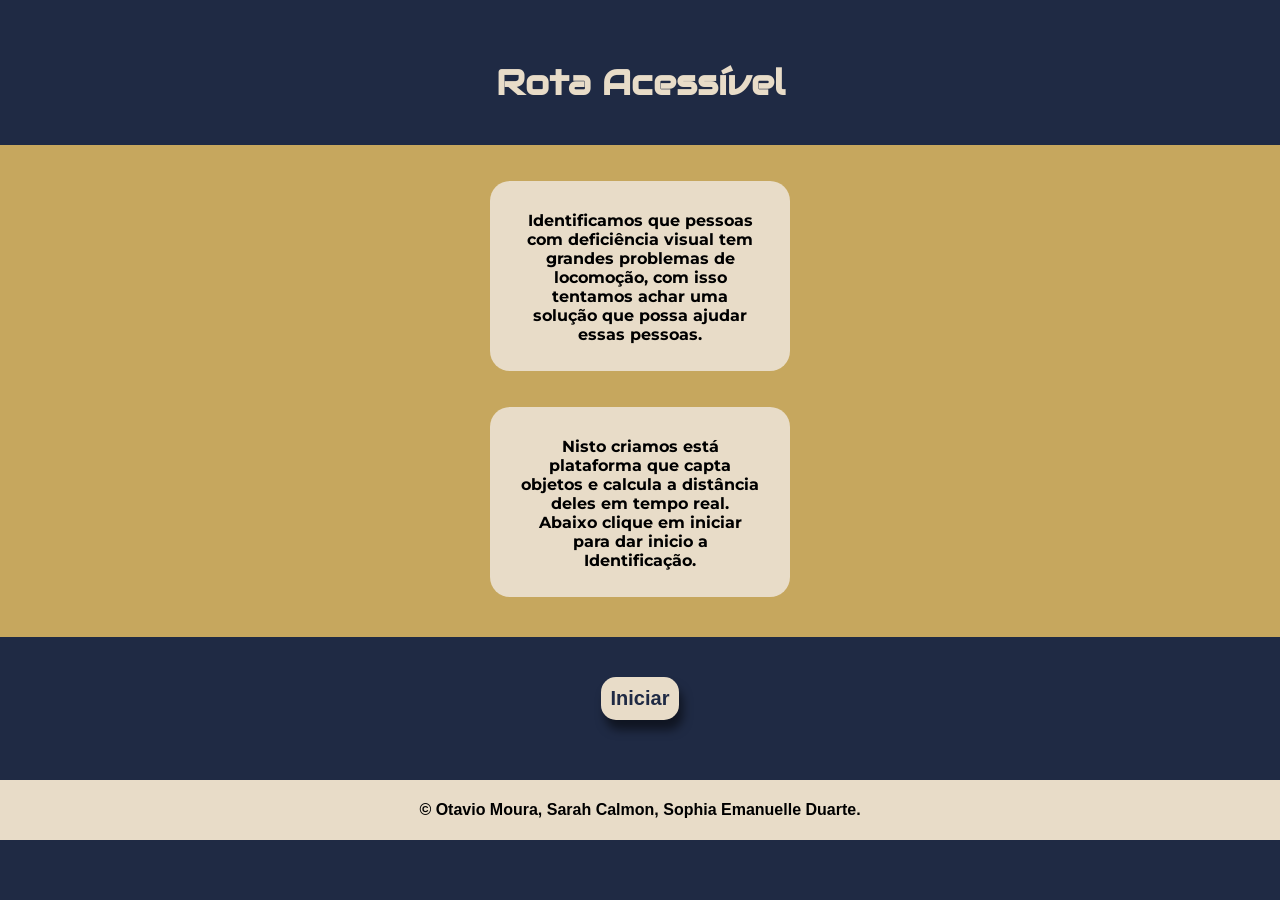
<file: index.html>
<!DOCTYPE html>
 <html>
    <head>
      <meta charset="UTF-8">
      <title>Identificação de Objetos</title>
      <link rel="stylesheet" href="style.css">
      <meta name="viewport" content="width=device-width, initial-scale=1.0">
    </head>
    <body>
       <header>
           <div class="">
              <h1 class="titulo">Rota Acessível</h1>
           </div>
       </header>
       <main>
          <div class="texto">
             <P class="paragrafo">Identificamos que pessoas com deficiência visual tem grandes problemas de locomoção, com isso tentamos achar uma solução que possa ajudar essas pessoas.</P>
               <P class="paragrafo1">Nisto criamos está plataforma que capta objetos e calcula a distância deles em tempo real. <br> Abaixo clique em iniciar para dar inicio a Identificação.</P>
         </div>
             <div class="botao">  <a href="index2.html"> Iniciar</a> </div>
       </main>
       <footer>
        <div class="footer">
          <p>&copy; Otavio Moura, Sarah Calmon, Sophia Emanuelle Duarte. </p>
        </div>
       </footer>
    
    </body>
 </html>
</file>
<file: style.css>
@import url('https://fonts.googleapis.com/css2?family=Alata&display=swap');
@import url("https://fonts.googleapis.com/css2?family=Alata&family=Montserrat:ital,wght@0,100..900;1,100..900&display=swap");
@import url("https://fonts.googleapis.com/css2?family=Audiowide&family=BBH+Bartle&family=Odibee+Sans&family=Text+Me+One&display=swap");
@import url("https://fonts.googleapis.com/css2?family=Audiowide&family=BBH+Bartle&family=Odibee+Sans&family=Syncopate:wght@400;700&family=Text+Me+One&display=swap");
@import url("https://fonts.googleapis.com/css2?family=Audiowide&family=BBH+Bartle&family=Encode+Sans+Expanded:wght@100;200;300;400;500;600;700;800;900&family=Odibee+Sans&family=Syncopate:wght@400;700&family=Text+Me+One&display=swap");
@import url("https://fonts.googleapis.com/css2?family=Alata&family=Fredoka:wght@300..700&family=Montserrat:ital,wght@0,100..900;1,100..900&display=swap");



.titulo {
    text-align: center;
    font-size: 35px;
     font-family: "Audiowide", sans-serif;
    color: #e8dcc8;
    margin-top: 60px;
    margin-left: 20px;
    margin-right: 20px;
    margin-bottom: 40px;
}

body {
    background-color: #1F2A44;
    padding: 0px;
    margin: 0;
}

p {
   font-family:  'Franklin Gothic Medium', 'Arial Narrow', Arial, sans-serif ;
   font-weight: bold;
}


.footer {
    background-color: #e8dcc8;
    margin-top: 40px;
    padding: 5px;
    text-align: center;
    margin-bottom: 0;
    margin-left: 0;
    margin-right: 0;
}

.texto {
    background-color: #c6a75e;
    padding: 20px;
    max-width: 100%;
    margin-left: 0%;
    margin-right: 0%;
      font-style: normal;
           text-align: center;
      display: flex;
      align-items: center;
      flex-direction: column;
    
    

}

.paragrafo{
    padding: 30px;
    border-radius: 20px;
    background-color: #e8dcc8;
     font-family: "Montserrat", sans-serif ;
     font-weight: bold;
       width: 240px ;
     height: 130px ;
     font-style: normal;
           text-align: center;
      display: flex;
      align-items: center;
      flex-direction: column;
}

.paragrafo1{
      padding: 30px;
      border-radius: 20px;
      text-align: center;
      display: flex;
      align-items: center;
      flex-direction: column;
      margin: 20px;
      background-color: #e8dcc8;
      font-family: "Montserrat", sans-serif ;
      font-weight: bold;
      font-style: normal;
         width: 240px ;
     height: 130px ;
}


.botaotxt {
    font-family:"Montserrat", sans-serif;
    margin-top: 60px;
    text-align: center;
    font-weight: bolder;
    background-color:  #e8dcc8;
    font-size: 20px;
}
.botao{
    text-align: center;
    justify-content: center;
    width: 100%;
    margin-top: 40px;
    color: #e8dcc8;;
    display: flex;
    
}
  

.botao2 {
    margin-top: 20px;
   text-align: center;
   justify-content: center;
    width: 100%;
    display: flex;
    font-family:"Montserrat", sans-serif ;
    font-size: 20px;
    align-items: center;
}

.copy{
    color:  #e8dcc8;
    font-family: 'Franklin Gothic Medium', 'Arial Narrow', Arial, sans-serif;
    text-align: center;
    margin-top: 0px;
    font-weight: normal;
}



a{
     color: #1F2A44;
       background-color:  #e8dcc8;
    border-radius: 15px;
    padding: 10px;
    font-weight: bolder;
    margin: 20px;
    margin-top: 0px;
    text-decoration: none;
    list-style: none;
    border: #283e4b;
    font-family: 'Franklin Gothic Medium', 'Arial Narrow', Arial, sans-serif;
    font-size: 20px;
    text-align: center;
    display: flex;
    font-weight: 40px;
    justify-content: center;
      transition: transform 0.3s ease, color 0.3s ease; 
    box-shadow: 4px 10px 10px rgba(0, 0, 0, 0.5); 
}
a:hover{
    transform: translateY(-5px); 
    background-color: rgb(103, 120, 129);
}


#video {
    width: 90vw;
    height: 60vh;
    display: grid;
    place-items: center;    
    margin: 0%; 
    box-sizing: border-box;
    width: 100% ;
    max-width: 100%;
     margin-left: 0%;
    margin-right: 0%;
    height: auto;
    border-radius: 20px;
}



.canva {
    width: 100%;            
    border-radius: 20px;
    max-width: 800px;      
    height: auto;         
     margin-left: 0%;
    margin-right: 0%; 
    align-items: center;
    max-width: 100%;
   justify-content: center;
    display: none;
    margin: 20px;
}
</file>
